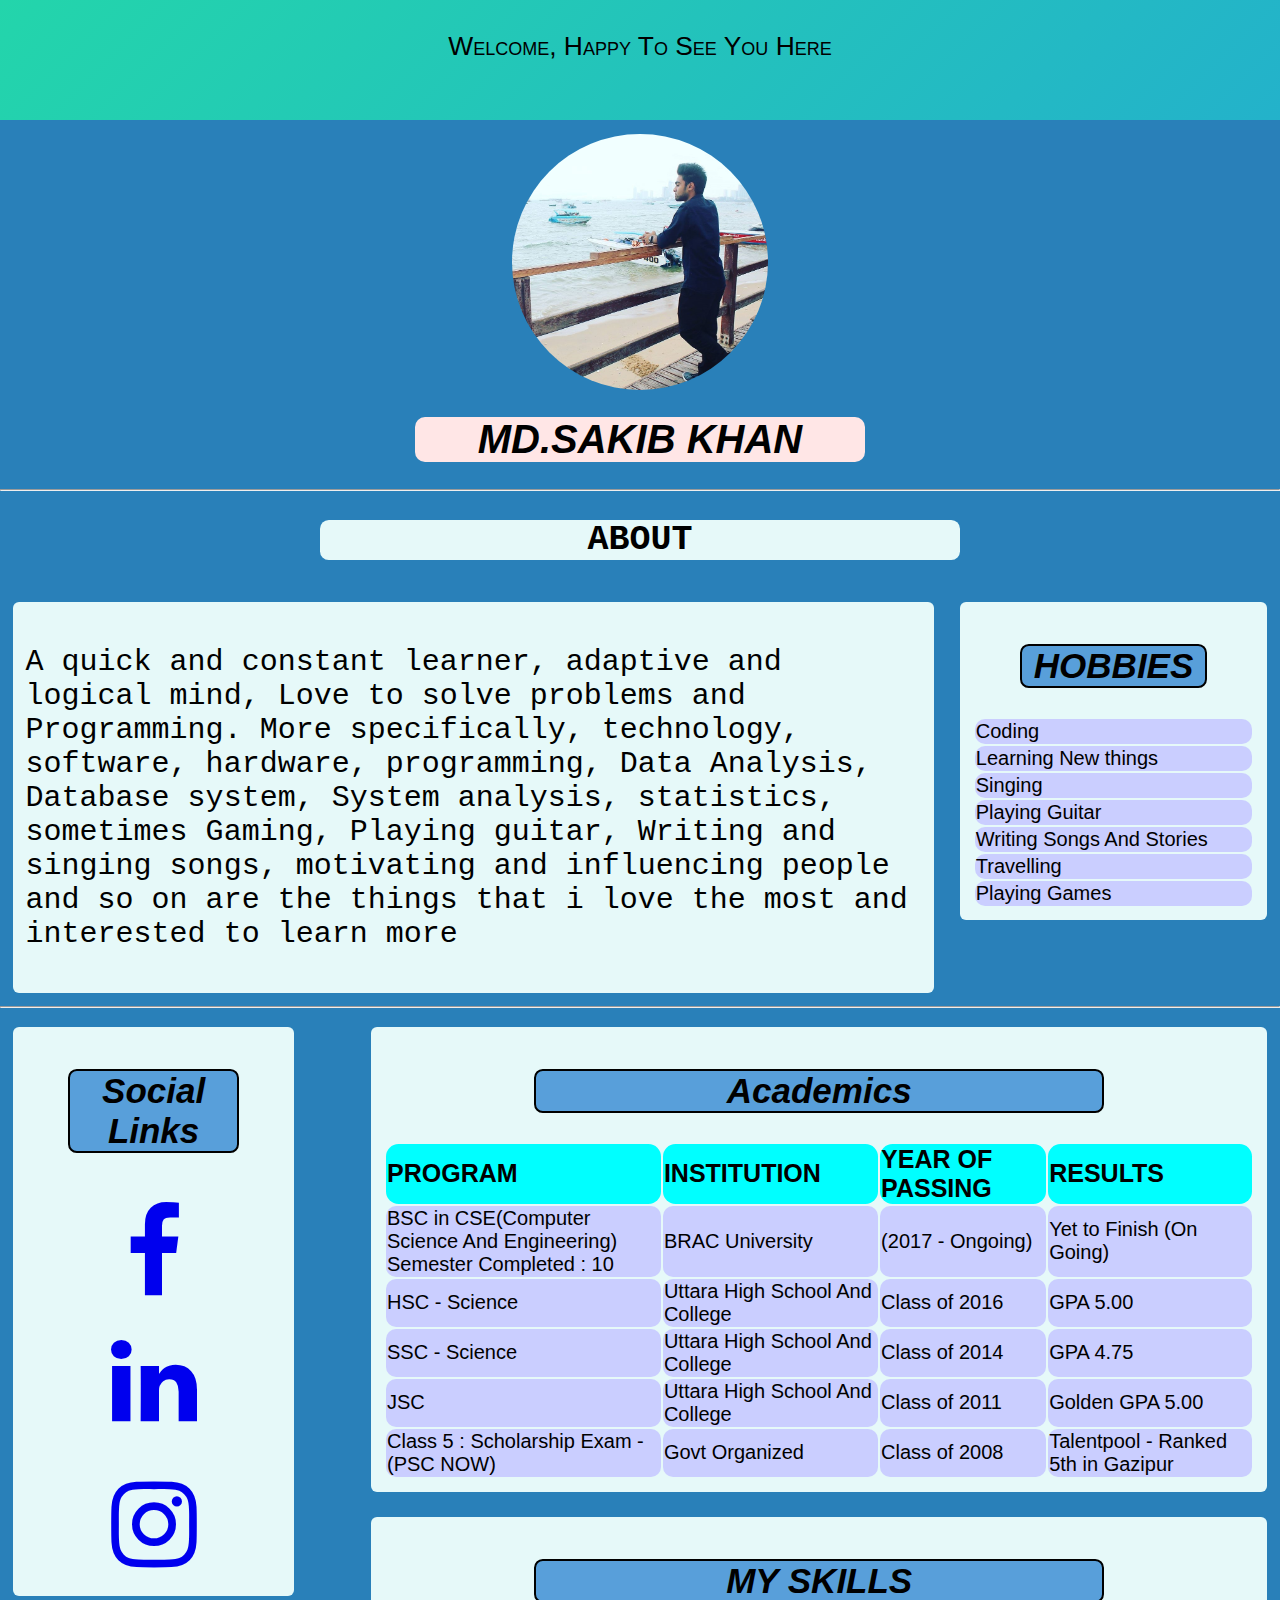
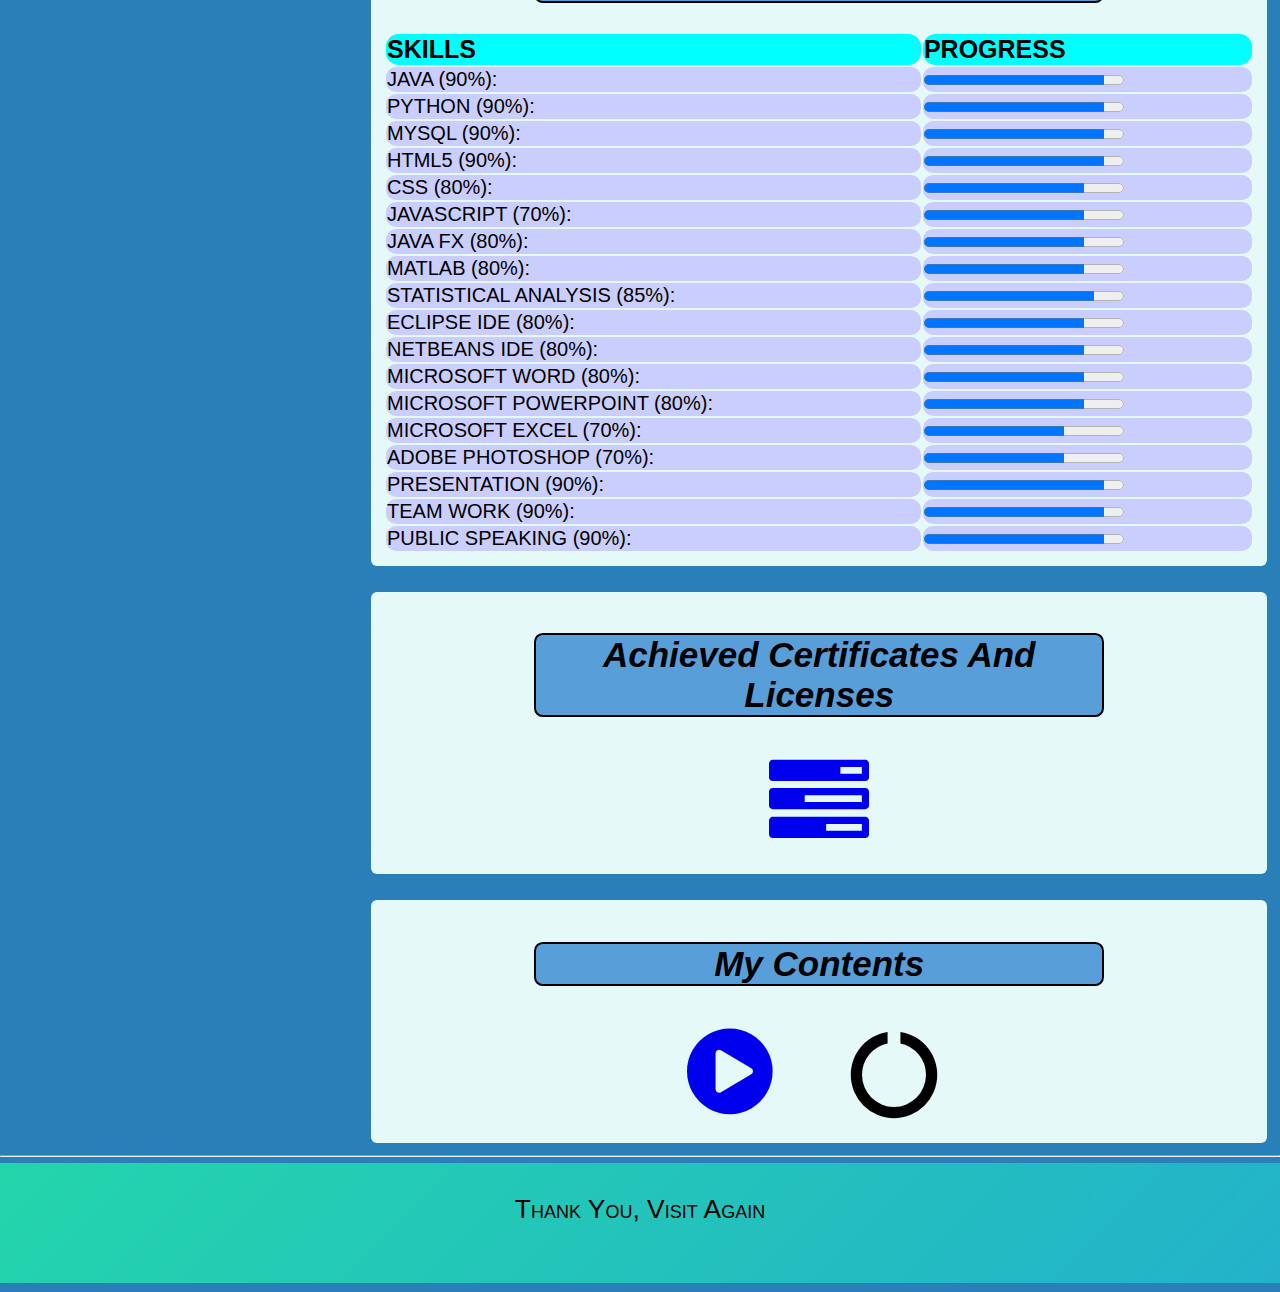
<file: index.html>
<!DOCTYPE html>
<html>
<head>
	<title>Sakib's Bio</title>
	<link rel="stylesheet" type="text/css" href="CSS/bio.css">
	<link rel="stylesheet" type="text/css" href="CSS/new.css">
	<link rel="stylesheet" type="text/css" href="https://cdnjs.cloudflare.com/ajax/libs/font-awesome/4.7.0/css/font-awesome.min.css">
</head>
<body>

    <header><br>
		Welcome, Happy To See You Here
	</header><br>


	<img src="me.jpg" alt="My picture" class="edit">
	<h1 class="hedit">MD.SAKIB KHAN</h1>
	<hr>
	<h2 style="font-style: normal; font-family: monospace; text-align: center;display: block; margin-left: auto;margin-right: auto; background-color: #e6f9f9; width: 50%; border-radius: 0.25em;">
	ABOUT
    </h2>
	<section class="bioSection"><p class="pbio">A quick and constant learner, adaptive and logical mind, Love to solve problems and Programming.

More specifically, technology, software, hardware, programming, Data Analysis, Database system, System analysis, statistics, sometimes Gaming, Playing guitar, Writing and singing songs, motivating and influencing people and so on are the things that i love the most and interested to learn more</p></section>


 <section class="hobbysec">
    <h2 class="h1edit">HOBBIES</h2>
    <div>
    	<table>
    		<tr><td>Coding</td></tr>
    		<tr><td>Learning New things</td></tr>
    		<tr><td>Singing</td></tr>
    		<tr><td>Playing Guitar</td></tr>
    		<tr><td>Writing Songs And Stories</td></tr>
    		<tr><td>Travelling</td></tr>
    		<tr><td>Playing Games</td></tr>
    	</table>

	</div>
	</section>

<hr style="clear: left;">


     <section class="socialsec">
    <h2 class="h1edit">Social Links</h2><br>
    <div>
	<nav class="navedit">
		<div><a href="https://www.facebook.com/sakib.hrk"><i class="fa fa-facebook"></i></a></div><br>
		<div><a href="https://www.linkedin.com/in/md-sakib-khan-188304171/"><i class="fa fa-linkedin"></i></a></div><br><br>
		<div><a href="https://www.instagram.com/hrk.sakib/"><i class="fa fa-instagram"></i></a></div>
	</nav>
	</div>
	</section>

 
<section class="academicSection">
	<div><h2 class="h1edit">Academics</h2></div>
<div><table>
<tr>
	<th>PROGRAM</th>
	<th>INSTITUTION</th>
	<th>YEAR OF PASSING</th>
	<th>RESULTS</th>
</tr>
	    <tr>
			<td>BSC in CSE(Computer Science And Engineering)<br> Semester Completed : 10</td>
			<td>BRAC University </td>
			<td>(2017 - Ongoing)</td>
			<td> Yet to Finish (On Going)
			</td>
		</tr>

		<tr>	
			<td>HSC - Science</td>
			<td>Uttara High School And College </td>
			<td> Class of 2016 </td>
			<td> GPA 5.00</td>
		</tr>

        <tr>
			<td>SSC - Science</td>
			<td>Uttara High School And College </td>
			<td> Class of 2014 </td>
			<td> GPA 4.75</td>
		</tr>
        <tr>
			<td>JSC</td>
			<td>Uttara High School And College </td>
			<td> Class of 2011 </td>
			<td> Golden GPA 5.00</td>
		</tr>
        <tr>
			<td>Class 5 : Scholarship Exam - (PSC NOW)</td>
			<td> Govt Organized </td>
			<td> Class of 2008 </td>
			<td> Talentpool - Ranked 5th in Gazipur</td>
		</tr>
	</table>
</div>
</section>






<section class="skillsec">
		<h2 class="h1edit">MY SKILLS</h2>
		<div><table>
<tr>
	<th>SKILLS</th>
	<th>PROGRESS</th>
</tr>
	    <tr>
			<td>JAVA (90%):</td>
			<td><progress value="90" max="100"></progress></td>
		</tr>

		<tr>	
			<td>PYTHON (90%):</td>
			<td><progress value="90" max="100"></progress></td>
		</tr>

        <tr>
			<td>MYSQL (90%):</td>
			<td><progress value="90" max="100"></progress></td>
		</tr>
        <tr>
			<td>HTML5 (90%):</td>
			<td><progress value="90" max="100"></progress></td>
		</tr>
        <tr>
			<td>CSS (80%):</td>
			<td><progress value="80" max="100"></progress></td>
		</tr>
        <tr>
			<td>JAVASCRIPT (70%):</td>
			<td><progress value="80" max="100"></progress></td>
		</tr>
        <tr>
			<td>JAVA FX (80%):</td>
			<td><progress value="80" max="100"></progress></td>
		</tr>
        <tr>
			<td>MATLAB (80%):</td>
			<td><progress value="80" max="100"></progress></td>
		</tr>
        <tr>
			<td>STATISTICAL ANALYSIS (85%):</td>
			<td><progress value="85" max="100"></progress></td>
		</tr>
        <tr>
			<td>ECLIPSE IDE (80%):</td>
			<td><progress value="80" max="100"></progress></td>
		</tr>
        <tr>
			<td>NETBEANS IDE (80%):</td>
			<td><progress value="80" max="100"></progress></td>
		</tr>
        <tr>
			<td>MICROSOFT WORD (80%):</td>
			<td><progress value="80" max="100"></progress></td>
		</tr>
        <tr>
			<td>MICROSOFT POWERPOINT (80%):</td>
			<td><progress value="80" max="100"></progress></td>
		</tr>
        <tr>
			<td>MICROSOFT EXCEL (70%):</td>
			<td><progress value="70" max="100"></progress></td>
		</tr>
        <tr>
			<td>ADOBE PHOTOSHOP (70%):</td>
			<td><progress value="70" max="100"></progress></td>
		</tr>
        <tr>
			<td>PRESENTATION (90%):</td>
			<td><progress value="90" max="100"></progress></td>
		</tr>
        <tr>
			<td>TEAM WORK (90%):</td>
			<td><progress value="90" max="100"></progress></td>
		</tr>
        <tr>
			<td>PUBLIC SPEAKING (90%):</td>
			<td><progress value="90" max="100"></progress></td>
		</tr>

		</table>
	</div>
	</section>
	<section class="crSection">
	<nav class="navedit">
		<h2 class="h1edit">Achieved Certificates And Licenses</h2>
		<div><span><a href="certificates.html"><i class="fa fa-tasks"></i></a></span></div>
	</nav>


	</section>


    <section class="cnSection">
	<nav class="navedit">
		<h2 class="h1edit">My Contents</h2>
		<div><span><a href="video.html"><i class="fa fa-play-circle"></i></a></span>
		<span class="cr"><i class="fa fa-circle-o-notch fa-spin fa-3x fa-fw"></i></span></div>
	</nav>
    </section>
    <hr style="display: block; clear: both">
    <footer><br>
		Thank You, Visit Again
	</footer>

</body>
</html>
</file>
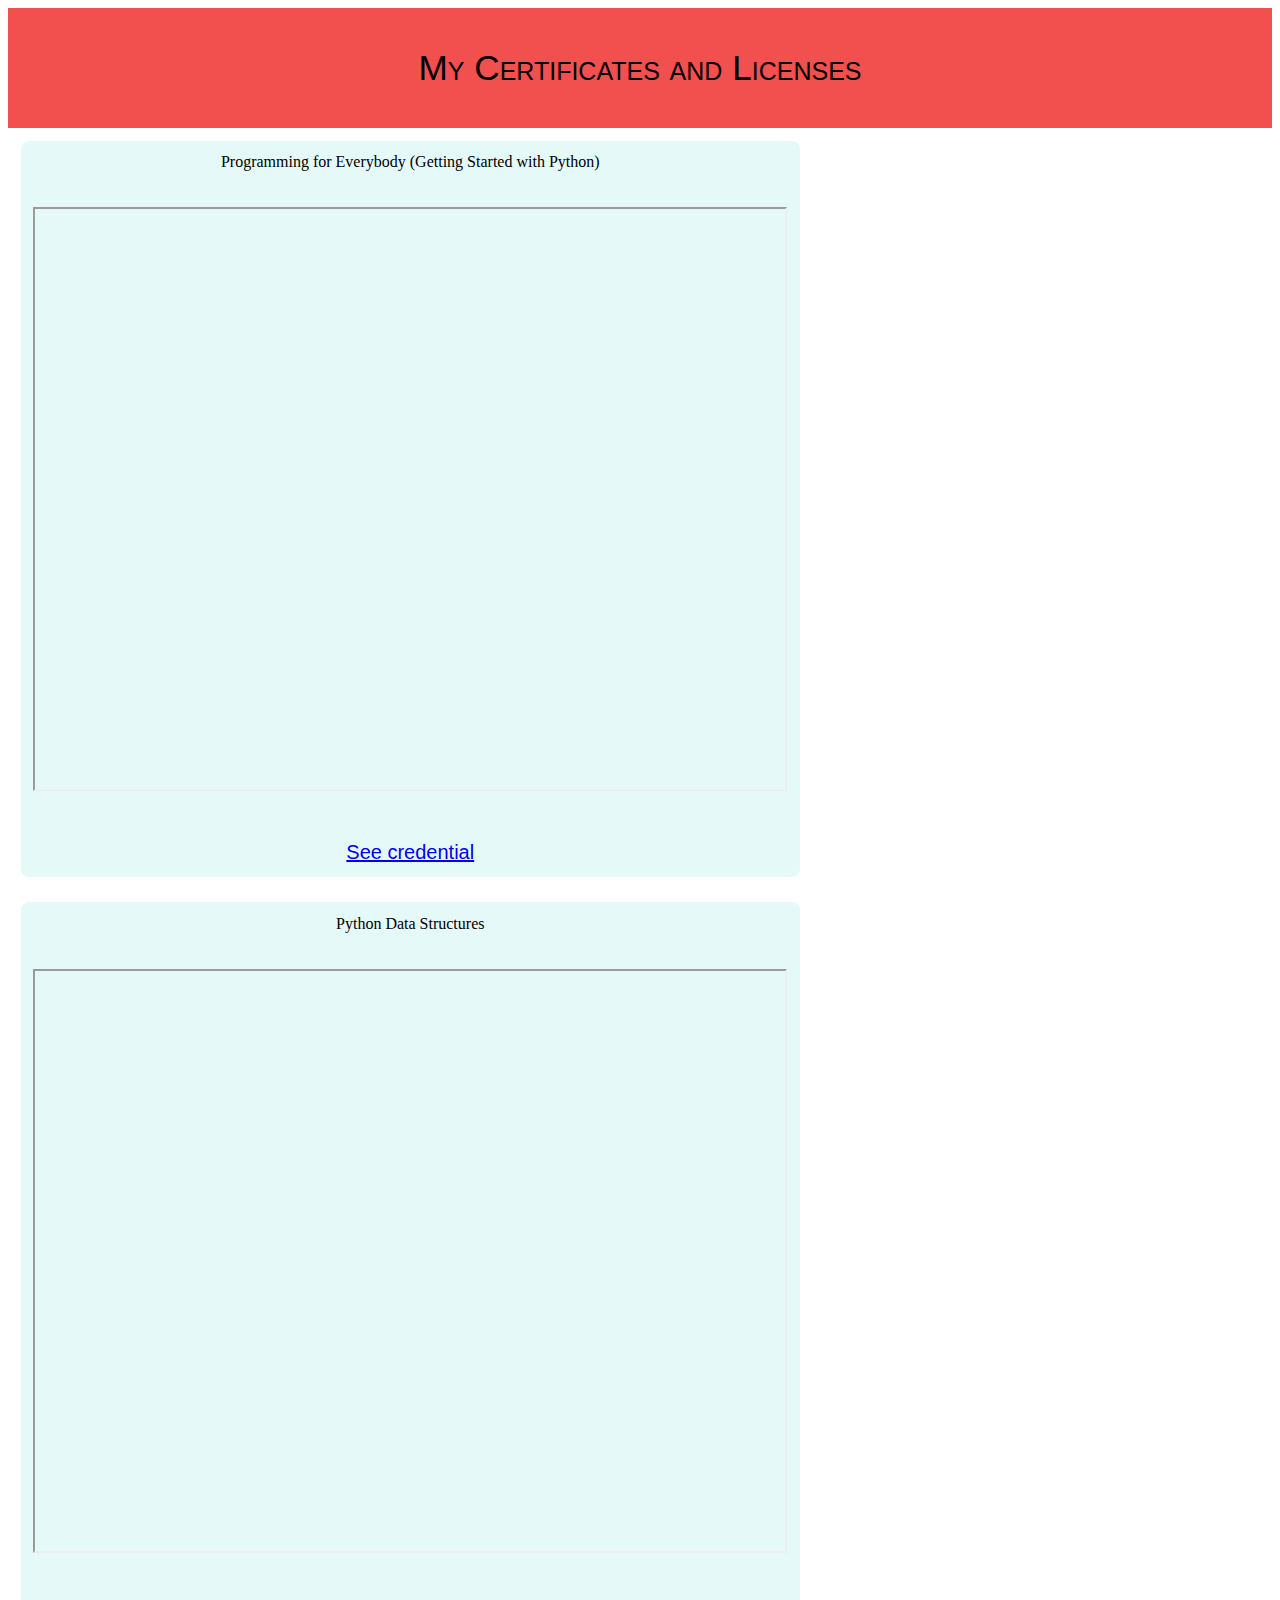
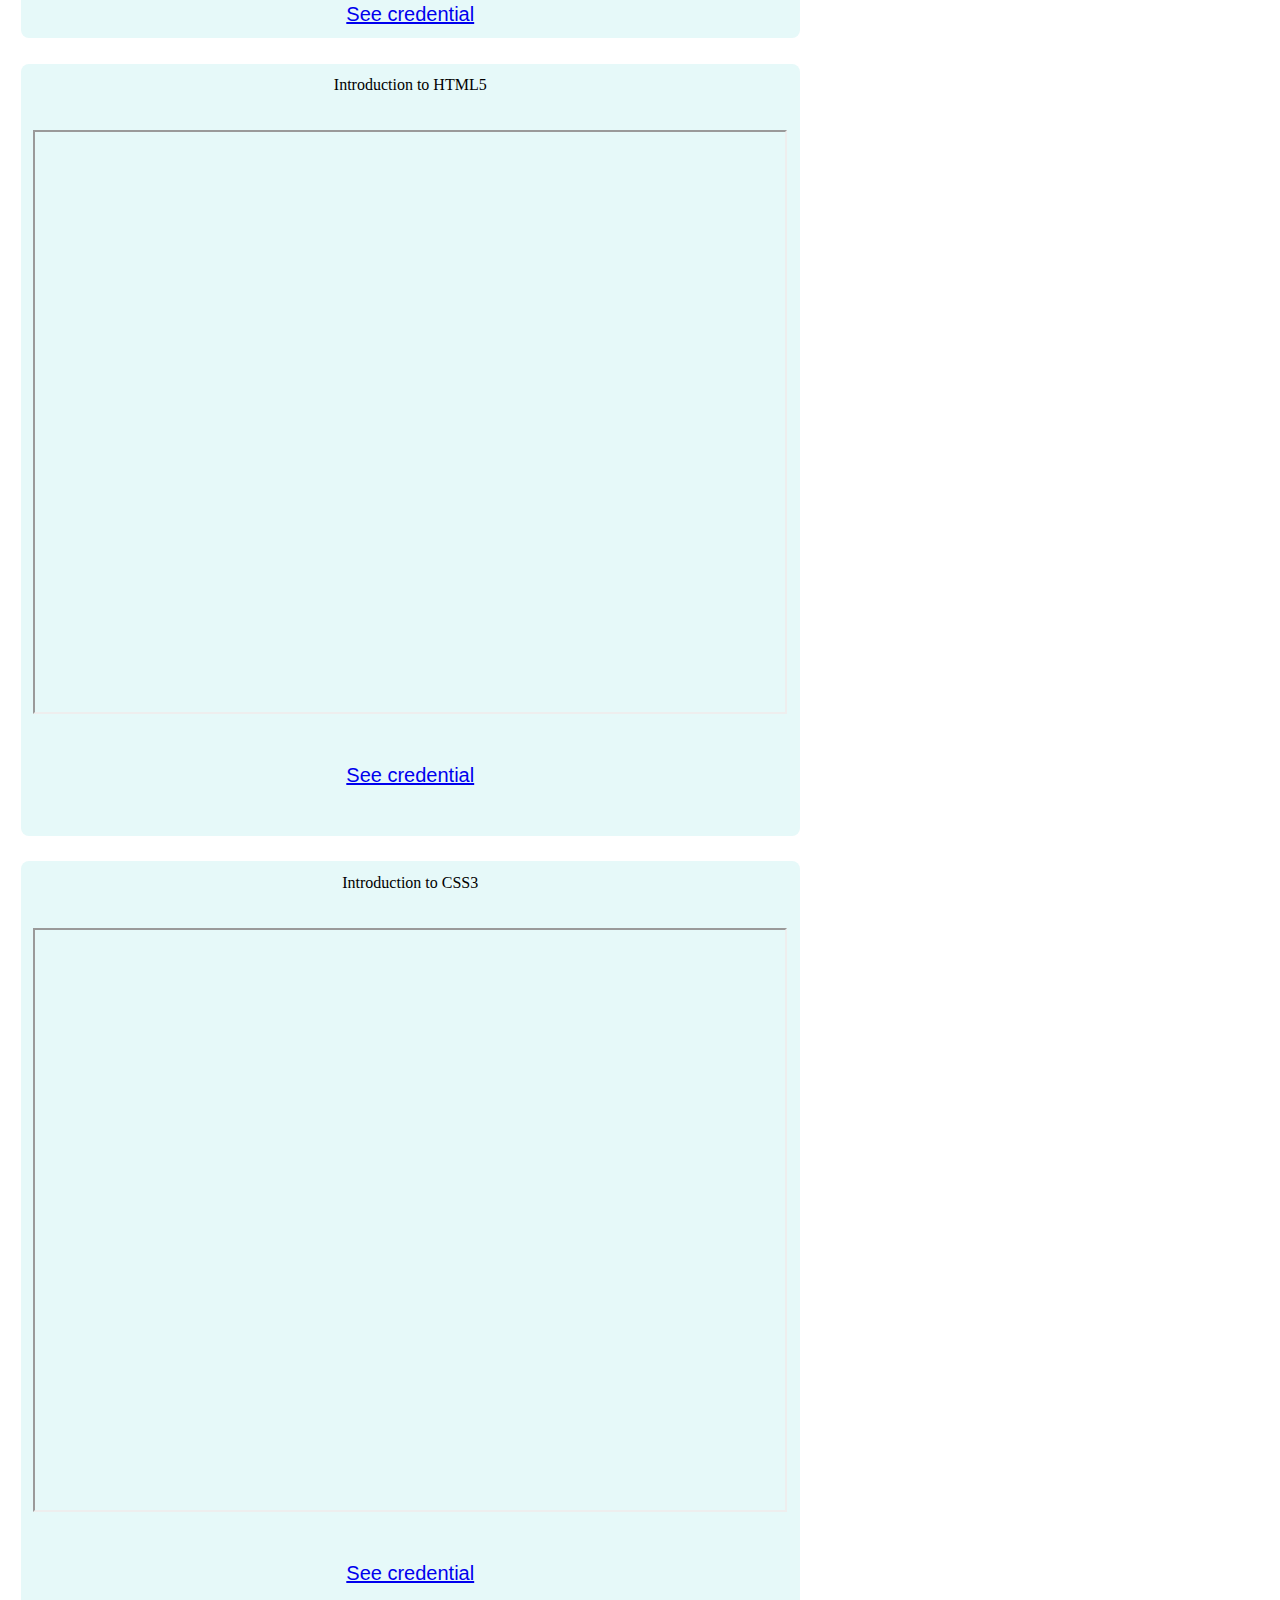
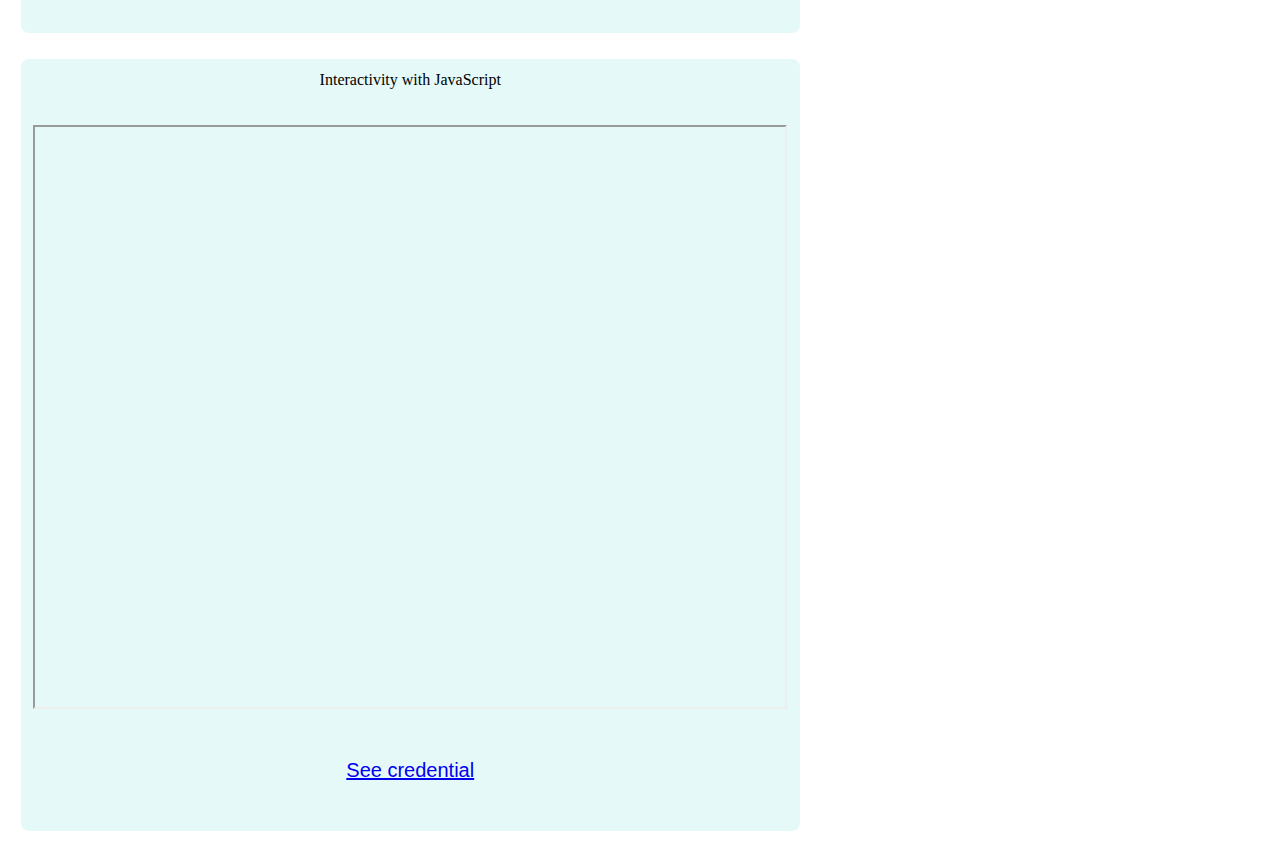
<file: certificates.html>
<!DOCTYPE html>
<html>
<head>
	<title>Video</title>
    <link rel="stylesheet" type="text/css" href="CSS/bio.css">
</head>
<body>
	<header class="hd"><br>My Certificates and Licenses</header>
	<div class="d1"></div>

<section>
	<div class="d1">Programming for Everybody (Getting Started with
Python)
</div><br><br>
    <div class="d2"><iframe src="pyintro.pdf"></iframe></div>
    <div><a href="https://www.coursera.org/account/accomplishments/certificate/XRTTU3LFT4XV" target="_blank" class="see"><br><br>See credential</a></div>
</section>

<section>

<div class="d1">Python Data Structures</div><br><br>
<div class="d2"><iframe src="pyst.pdf"></iframe></div>
<div><a href="https://www.coursera.org/account/accomplishments/certificate/M2UDH8L23F6C" target="_blank" class="see"><br><br>See credential</a></div>
</section>



<section>
<div class="d1">Introduction to HTML5</div><br><br>
<div class="d2"><iframe src="html5.pdf"></iframe></div>
<div><a href="https://www.coursera.org/account/accomplishments/certificate/5NJJC4JMTE4M" target="_blank" class="see"><br><br>See credential</a></div>
<br><br>
</section>
	
<section>
<div class="d1">Introduction to CSS3</div><br><br>
<div class="d2"><iframe src="CSS3.pdf"></iframe></div>
<div><a href="https://www.coursera.org/account/accomplishments/certificate/WL95XMA9CMCL" target="_blank" class="see"><br><br>See credential</a></div>
<br><br>
</section>
	
<section>
<div class="d1">Interactivity with JavaScript</div><br><br>
<div class="d2"><iframe src="jvsc.pdf"></iframe></div>
<div><a href="https://www.coursera.org/account/accomplishments/certificate/TPGKMEXPHG3L" target="_blank" class="see"><br><br>See credential</a></div>
<br><br>
</section>
	
</body>
</html>
</file>
<file: CSS/bio.css>
header{
	color:black;
	background-color:#F24F4F;
	height: 120px;
	font-family: "arial";
	font-variant: small-caps;
	text-align: center;
	font-size: 220%
}
footer{
	display: block;
	clear: both;
	height: 120px;
	font-family: "arial";
	font-variant: small-caps;
	text-align: center;
	font-size: 220%
}
.edit{
	display: block;
	margin-left: auto;
	margin-right: auto;

	max-width: 20%;
}
img{
	border-radius: 100%;
}

h1{
	font-family: arial;
	font-style: italic;
	font-size: 40px;
	width: 500px;
	text-align: center;
	background-color: #FFE6E6;
	border-radius: .25em;
}
h2{
	font-family: arial;
	font-style: italic;
	text-align: center;
	font-size: 35px;
	text-align: center;
	background-color: #589FDA;

}
.hedit{
	display: block;
    border-radius: .25em;
	margin-left: auto;
	margin-right: auto;
    width: 450px;
}
.h1edit{
	display: block;
    border-radius: .25em;
    width: 65%;
    margin-left: auto;
    margin-right: auto;
    border: 2px solid black;
}
a{
	font-size: 100px;
	text-align: center;
}
a:hover{
	background-color: #B3B3B3;
	color: #0006CC;
	border-radius: 0.25em;
}

i{
	padding-right: 30px;
	padding-left: 30px;
	text-align: center;
}
div{
	display: block;
	text-align: center;

}
span{
	display: inline-block;
	font-size: 30px;
}

section{
  display: inline-block;
  border: 5px;
  background-color: #e6f9f9;
  padding: 1%;
  margin: 1%;
  border-radius: .50em;
  float: left;
}
.hobbysec{
	float: left;
	height: auto;
	width: 22%;
}
.socialsec{
	float: left;
	clear: left;
	height: auto;
	width: 20%;
}
.academicSection{
	float: right;
	width: 68%;
}
.skillsec{
	float: right;
	width: 68%;
}
.crSection{
	float: right;
	width: 68%;
}
.cnSection{
	float: right;
	width: 68%;
}
.bioSection{
display: inline-block;
float: left;
width: 70%;	
}
.ftsec{
	width: 98%;
	background-color: #FFFFFF;
}

.pbio{
font-family: monospace;
font-size: 30px;	
}


.pa{
	font-size: 25px;
	font-family: arial;
}
.spac{
	font-size: 22px;
	font-family: arial;
	font-style: b;
}
.s1{
	margin-right: 30px;
	font-variant: small-caps;
	
}
.cr{
	float:center;
	margin-left: 0px;
}
iframe{
	height: 580px;
	width: 750px;
	margin-right: auto;
	margin-left: auto;
}
.see{
	font-family: arial;
	font-size: 20px;
	margin-right: auto;
	margin-left: auto;
}
table{
	margin-right: auto;
	margin-left: auto;
	width: 100%
}
tr{
	font-family: arial;
	text-align: left;
	background-color: ;
	border-radius: .50em;

}
td{
	background-color: #caceff;
	border-radius: .50em;
	font-size: 20px;
}
th{
	background-color:#00ffff; 
	border-radius: .50em;
	font-size: 25px;
}
</file>
<file: CSS/new.css>
header,footer {
  background: linear-gradient(-45deg, #ee7752, #e73c7e, #23a6d5, #23d5ab);
  background-size: 400% 400%;
  animation: gradient 15s ease infinite;
}
body{
  margin:0;
  padding:0;
  font-family:"arial",heletica,sans-serif;
  font-size:12px;
    background: #2980b9 url('https://static.tumblr.com/03fbbc566b081016810402488936fbae/pqpk3dn/MRSmlzpj3/tumblr_static_bg3.png') repeat 0 0;
  -webkit-animation: 10s linear 0s normal none infinite animate;
  -moz-animation: 10s linear 0s normal none infinite animate;
  -ms-animation: 10s linear 0s normal none infinite animate;
  -o-animation: 10s linear 0s normal none infinite animate;
  animation: 10s linear 0s normal none infinite animate;
 
}
 
@-webkit-keyframes animate {
  from {background-position:0 0;}
  to {background-position: 500px 0;}
}
 
@-moz-keyframes animate {
  from {background-position:0 0;}
  to {background-position: 500px 0;}
}
 
@-ms-keyframes animate {
  from {background-position:0 0;}
  to {background-position: 500px 0;}
}
 
@-o-keyframes animate {
  from {background-position:0 0;}
  to {background-position: 500px 0;}
}
 
@keyframes animate {
  from {background-position:0 0;}
  to {background-position: 500px 0;}
}


@keyframes gradient {
  0% {
    background-position: 0% 50%;
  }
  50% {
    background-position: 100% 50%;
  }
  100% {
    background-position: 0% 50%;
  }
}
</file>
